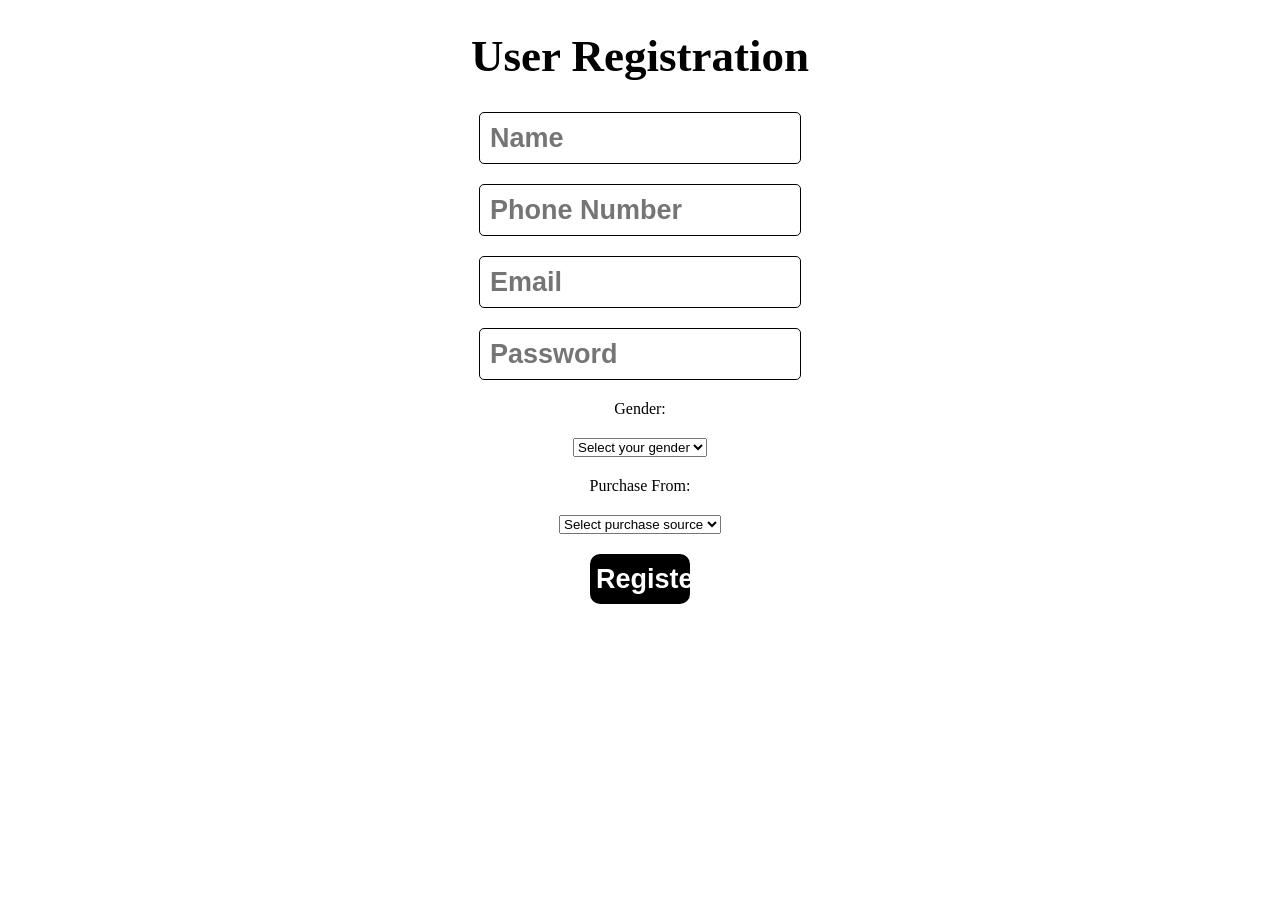
<file: index.html>
<!DOCTYPE html>
<html lang="en">
<head>
  <meta charset="UTF-8">
  <meta name="viewport" content="width=device-width, initial-scale=1.0">
  <title>User Registration Form</title>
  <link rel="stylesheet" href="style.css">
</head>
<body>
  <h1>User Registration</h1>
  <form id="registerForm">
    <input type="text" id="name" placeholder="Name" required>
    <input type="text" id="phone" placeholder="Phone Number" required>
    <input type="email" id="email" placeholder="Email" required>
    <input type="password" id="pass" placeholder="Password" required>
    
    <label for="gender">Gender:</label>
    <select id="gender" name="gender" required>
      <option value="" disabled selected>Select your gender</option>
      <option value="male">Male</option>
      <option value="female">Female</option>
    </select>
    
    <label for="purchase">Purchase From:</label>
    <select id="purchase" name="purchase" required>
      <option value="" disabled selected>Select purchase source</option>
      <option value="local-retail-store">Local Retail Store</option>
      <option value="supermarket">Super Market</option>
      <option value="gift">Gift</option>
    </select>
    
    <button type="submit">Register</button>
    <p id="message"></p>
  </form>
  <script src="index.js"></script>
</body>
</html>
</file>
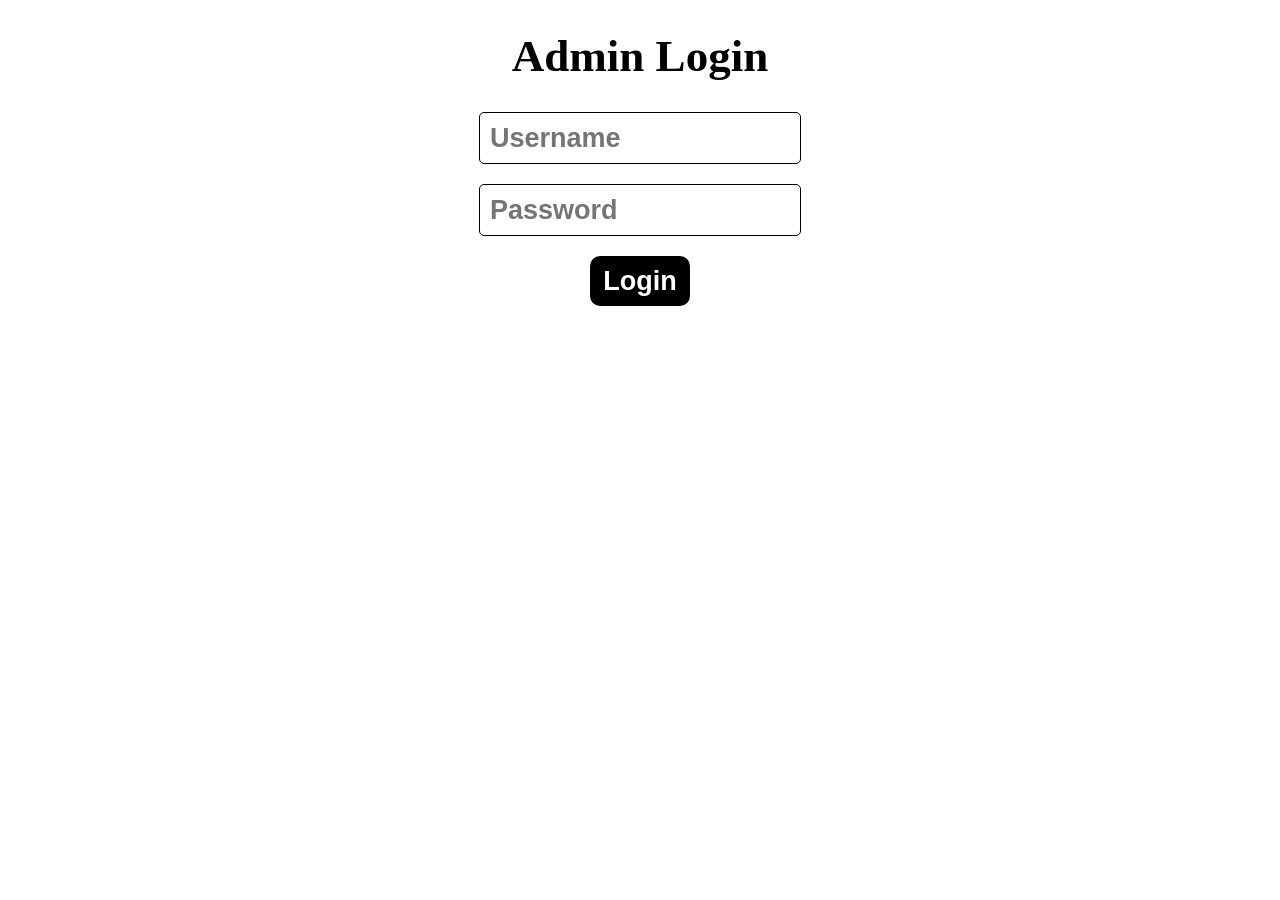
<file: admin.html>
<!DOCTYPE html>
<html lang="en">
<head>
  <meta charset="UTF-8">
  <meta name="viewport" content="width=device-width, initial-scale=1.0">
  <title>Admin Login</title>
  <link rel="stylesheet" href="style.css">
</head>
<body>
  <h1>Admin Login</h1>
  <form id="adminLoginForm">
    <input type="text" id="username" placeholder="Username" required>
    <input type="password" id="password" placeholder="Password" required>
    <button type="submit">Login</button>
    <p id="adminMessage"></p>
  </form>
  <div id="userList"></div>
  <script src="admin.js"></script>
</body>
</html>
</file>
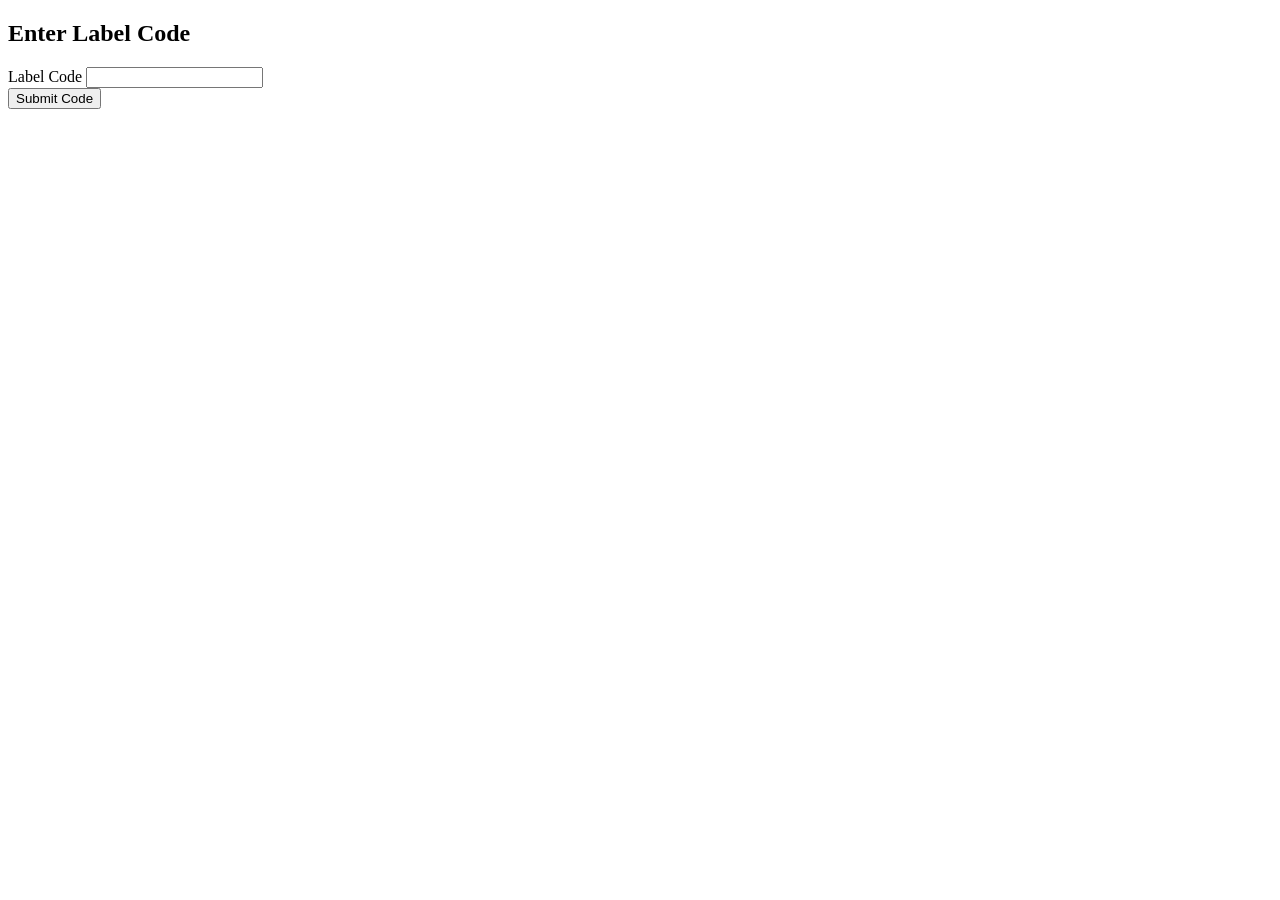
<file: label_code.html>
<!DOCTYPE html>
<html lang="en">
<head>
    <meta charset="UTF-8">
    <meta name="viewport" content="width=device-width, initial-scale=1.0">
    <title>Document</title>
</head>
<body>
    <div id="labelCodeForm" class="container hidden">
        <h2>Enter Label Code</h2>
        <form onsubmit="handleLabelCode(event)">
          <div class="form-group">
            <label>Label Code</label>
            <input type="text" id="labelCode" required>
          </div>
          <button type="submit">Submit Code</button>
          <p id="message"></p>
        </form>
    </div>
    <script>
        // Load the initial attempts count from localStorage or initialize it to 0
        let attempts = parseInt(localStorage.getItem('attempts')) || 0;
        const maxAttempts = 3;
    
        async function handleLabelCode(event) {
            event.preventDefault();
    
            const labelCode = document.getElementById('labelCode').value.trim();
            const message = document.getElementById('message');
    
            if (attempts >= maxAttempts) {
                message.textContent = 'Maximum attempts reached! You cannot try again.';
                return;
            }
    
            attempts++;
            localStorage.setItem('attempts', attempts); // Persist attempts count in localStorage
    
            const userEmail = localStorage.getItem('userEmail'); // Get email from localStorage
    
            if (!userEmail) {
                message.textContent = 'User not logged in!';
                return;
            }
    
            const response = await fetch('https://backend-mongo-pehs.onrender.com/validate-code', {
                method: 'POST',
                headers: { 'Content-Type': 'application/json' },
                body: JSON.stringify({ userId: userEmail, labelCode }), // Send email as userId
            });
    
            const result = await response.json();
    
            if (result.message.includes('Congratulations')) {
                message.textContent = result.message;
                document.getElementById('labelCodeForm').classList.add('hidden');
                localStorage.removeItem('attempts'); // Clear attempts on success
            } else {
                const remainingAttempts = maxAttempts - attempts;
                if (remainingAttempts > 0) {
                    message.textContent = `${result.message} You have ${remainingAttempts} attempt(s) remaining.`;
                } else {
                    message.textContent = 'Maximum attempts reached! You cannot try again.';
                }
            }
        }
    </script>
</file>
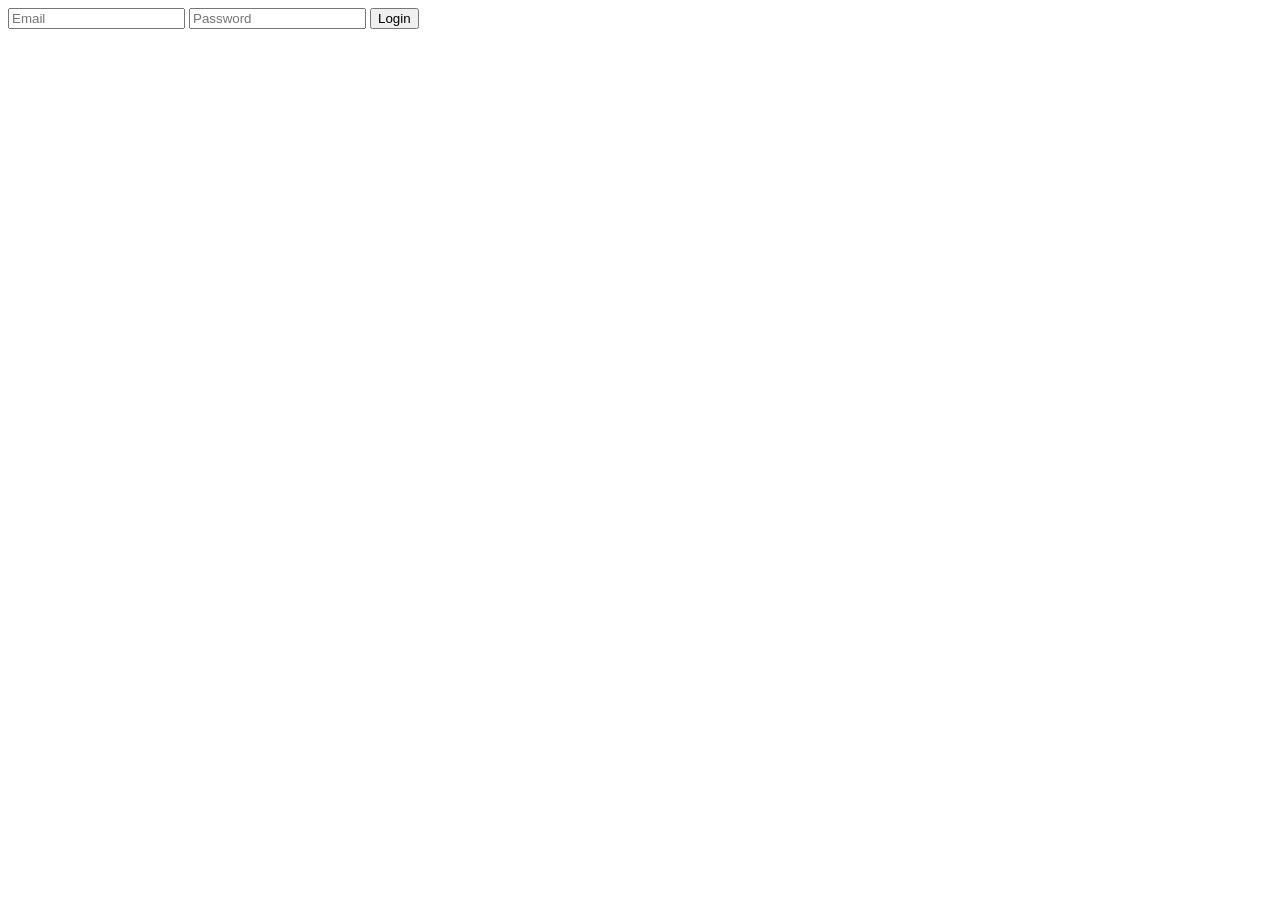
<file: login_user.html>
<!DOCTYPE html>
<html lang="en">
<head>
    <meta charset="UTF-8">
    <meta name="viewport" content="width=device-width, initial-scale=1.0">
    <title>Document</title>
</head>
<body>
    <form id="loginForm">
        <input type="email" id="email" placeholder="Email" required />
        <input type="password" id="password" placeholder="Password" required />
        <button type="submit">Login</button>
        <p id="message"></p>
    </form>
    
    <script>
        // Check if the user is already logged in on page load
        window.onload = () => {
            const storedEmail = localStorage.getItem('userEmail');
            if (storedEmail) {
                // Redirect to label_code.html if email exists in localStorage
                window.location.href = 'label_code.html';
            }
        };

        // Handle form submission
        document.getElementById('loginForm').addEventListener('submit', async (e) => {
            e.preventDefault();
        
            const email = document.getElementById('email').value.trim();
            const password = document.getElementById('password').value.trim();
            const message = document.getElementById('message');
        
            const response = await fetch('https://backend-mongo-pehs.onrender.com/login', {
                method: 'POST',
                headers: { 'Content-Type': 'application/json' },
                body: JSON.stringify({ email, password }),
            });
        
            const result = await response.json();
            message.textContent = result.message;
        
            if (response.ok && result.message.includes('Redirecting')) {
                // Store the email in localStorage on successful login
                localStorage.setItem('userEmail', email);

                // Redirect to labelcode.html
                window.location.href = 'label_code.html';
            }
        });

        // Remove email from localStorage once the page is refreshed
        // window.addEventListener('beforeunload', () => {
        //     localStorage.removeItem('userEmail');
        // });
    </script>
</body>
</html>
</file>
<file: style.css>
h1{
    text-align: center;
    font-size: 5vh;
    font-weight: bold;
}
#registerForm{
    display: flex;
    flex-direction: column;
    align-items: center;
    justify-content: center;
    gap: 20px;
}
#adminLoginForm{
    display: flex;
    flex-direction: column;
    align-items: center;
    justify-content: center;
    gap: 20px;
}
#adminLoginForm input{
    padding: 10px;
    height: 30px;
    width: 300px;
    font-size: 3vh;
    font-weight: bold;
    border-radius: 5px;
    outline: none;
    border: 1.5px solid black;
}
#adminLoginForm button{
    font-size: 3vh;
    font-weight: bold;
    outline: none;
    border: none;
    background-color: black;
    color: white;
    border-radius: 10px;
    height: 50px;
    width: 100px;
}
#registerForm input{
    padding: 10px;
    height: 30px;
    width: 300px;
    font-size: 3vh;
    font-weight: bold;
    border-radius: 5px;
    outline: none;
    border: 1.5px solid black;
}
#registerForm button{
    font-size: 3vh;
    font-weight: bold;
    outline: none;
    border: none;
    background-color: black;
    color: white;
    border-radius: 10px;
    height: 50px;
    width: 100px;
}
#registerForm p{
    text-align: center;
    font-size: 4vh;
    font-weight: bold;
}
#userList h2{
    font-size: 4vh;
    font-weight: bold;
}

#userList table {
    width: 90%;
    margin: 20px auto;
    border-collapse: collapse;
    box-shadow: 0 4px 6px rgba(0, 0, 0, 0.1);
    border-radius: 8px;
    overflow: hidden;
}

#userList th, td {
    padding: 12px 15px;
    text-align: left;
    font-size: 16px;
    font-family: 'Arial', sans-serif;
}

#userList th {
    background-color: #4CAF50;
    color: white;
    text-transform: uppercase;
    letter-spacing: 0.05em;
}

#userList td {
    background-color: #f9f9f9;
    color: #333;
    border-bottom: 1px solid #ddd;
}

#userList tr:nth-child(even) td {
    background-color: #f1f1f1;
}

#userList tr:hover td {
    background-color: #f4f4f4;
    transition: background-color 0.3s ease;
}

#userList caption {
    font-size: 24px;
    font-weight: bold;
    color: #4CAF50;
    margin-bottom: 10px;
}
#adminMessage{
    font-size: 5vh;
    font-weight: bold;
}
@media (max-width: 768px) {
    h1 {
        font-size: 4.5vh;
    }

    #registerForm input, #adminLoginForm input {
        width: 90%;
        padding: 20px;
        font-size: 4vh;
    }

    #registerForm button, #adminLoginForm button {
        width: 50%;
        height: 60px;
        font-size: 3.5vh;
    }

    #registerForm p, #adminLoginForm p {
        font-size: 4vh;
    }

    #userList h2 {
        font-size: 3vh;
    }
    table {
        width: 100%;
    }

    th, td {
        font-size: 14px;
        padding: 10px;
    }

    caption {
        font-size: 20px;
    }
    #adminMessage{
        font-size: 3vh;
    }
}
</file>
